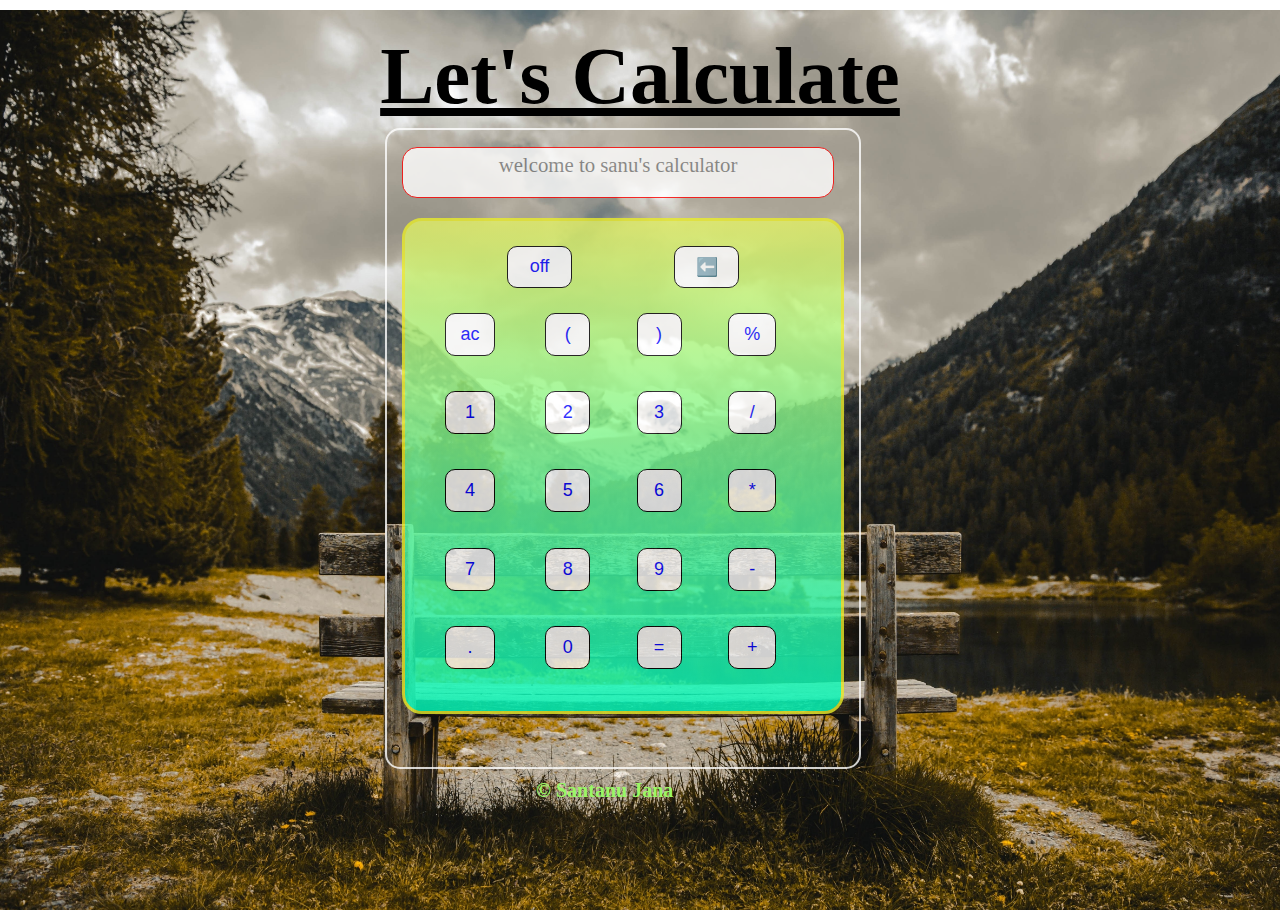
<file: index.html>
<!DOCTYPE html>
<html lang="en">

<head>
    <meta charset="UTF-8">
    <meta http-equiv="X-UA-Compatible" content="IE=edge">
    <meta name="viewport" content="width=device-width, initial-scale=1.0">
    <link rel="stylesheet" href="1.css">
    <title>My Calculator</title>
</head>

<body>
    <div class="bg">
        <div class="container">
            <h1 class="next">
                let's calculate
            </h1>
            <div class="calc">

                <div class="screen">
                    <p class="texts"></p>
                    <p class="credit">welcome to  sanu's calculator</p>
                </div>
                <div class="dialpad">

                    <div class="second">
                        <button class="button1 ">off</button>
                        <button class="button1 ">⬅️</button>
                    </div>
                    <div class="btndiv">
                        <button class="button ">ac</button>
                        <button class="button ">(</button>
                        <button class="button ">)</button>
                        <button class="button ">%</button>
                        <button class="button ">1</button>
                        <button class="button ">2</button>
                        <button class="button ">3</button>
                        <button class="button ">/</button>
                        <button class="button ">4</button>
                        <button class="button ">5</button>
                        <button class="button ">6</button>
                        <button class="button ">*</button>
                        <button class="button ">7</button>
                        <button class="button ">8</button>
                        <button class="button ">9</button>
                        <button class="button ">-</button>

                        <button class="button ">.</button>
                        <button class="button ">0</button>
                        <button class="button ">=</button>
                        <button class="button ">+</button>
                        <!-- <button class="button button1">1</button>
                        <button class="button button1">1</button>
                        <button class="button button1">1</button> -->
                    </div>

                </div>
            </div>
            <span class="copy">
                &copy Santanu Jana
            </span>
        </div>

    </div>
    </div>
    </div>
    </div>
    
        <script src="1.js"></script>
    
</body>

</html>
</file>
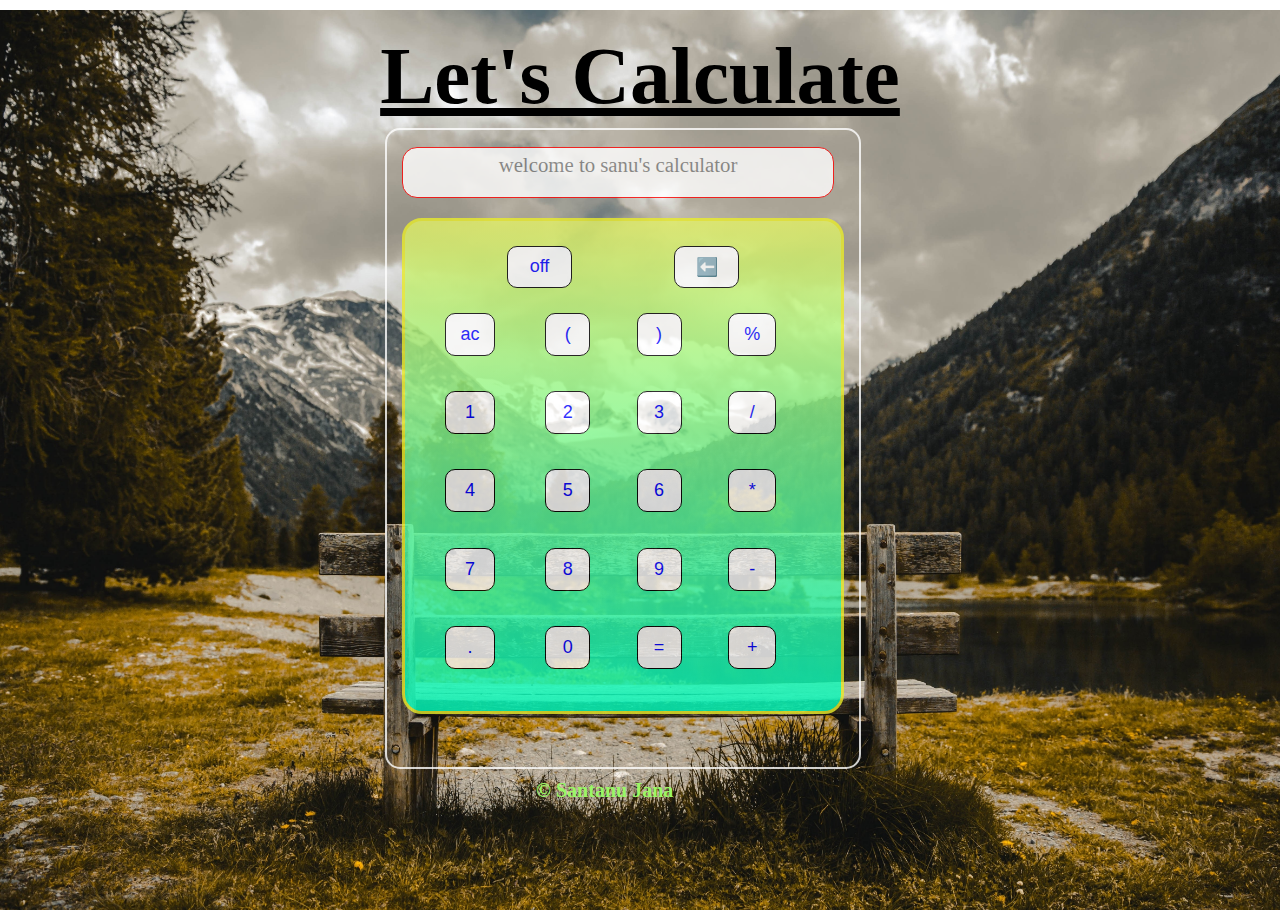
<file: 1.html>
<!DOCTYPE html>
<html lang="en">

<head>
    <meta charset="UTF-8">
    <meta http-equiv="X-UA-Compatible" content="IE=edge">
    <meta name="viewport" content="width=device-width, initial-scale=1.0">
    <link rel="stylesheet" href="1.css">
    <title>My Calculator</title>
</head>

<body>
    <div class="bg">
        <div class="container">
            <h1 class="next">
                let's calculate
            </h1>
            <div class="calc">

                <div class="screen">
                    <p class="texts"></p>
                    <p class="credit">welcome to  sanu's calculator</p>
                </div>
                <div class="dialpad">

                    <div class="second">
                        <button class="button1 ">off</button>
                        <button class="button1 ">⬅️</button>
                    </div>
                    <div class="btndiv">
                        <button class="button ">ac</button>
                        <button class="button ">(</button>
                        <button class="button ">)</button>
                        <button class="button ">%</button>
                        <button class="button ">1</button>
                        <button class="button ">2</button>
                        <button class="button ">3</button>
                        <button class="button ">/</button>
                        <button class="button ">4</button>
                        <button class="button ">5</button>
                        <button class="button ">6</button>
                        <button class="button ">*</button>
                        <button class="button ">7</button>
                        <button class="button ">8</button>
                        <button class="button ">9</button>
                        <button class="button ">-</button>

                        <button class="button ">.</button>
                        <button class="button ">0</button>
                        <button class="button ">=</button>
                        <button class="button ">+</button>
                        <!-- <button class="button button1">1</button>
                        <button class="button button1">1</button>
                        <button class="button button1">1</button> -->
                    </div>

                </div>
            </div>
            <span class="copy">
                &copy Santanu Jana
            </span>
        </div>

    </div>
    </div>
    </div>
    </div>
    
        <script src="1.js"></script>
    
</body>

</html>
</file>
<file: 1.css>
*{
     margin: 0;
    padding: 0; 
    margin-top: 5px;
}
.bg{
    background-image: url('1.jpg');
    background-size: cover;
    background-repeat: no-repeat;
    background-position: center;
   height: 100vh;
   display :flex;
   justify-content : center;
   
    /* display:grid; */
    /* place-items: center; */
}
.container{
    
    display: flex;
    flex-direction: column;
    padding: 10px;
}
.next{
    text-align: center;
    text-transform: capitalize;
    text-decoration:underline;
    font-size: 9vh;
}
.calc{
    
    height: 70%;
    width: 85%;
    padding: 12px 15px;
    opacity: 80%;
    /* position: absolute;
    left: 33%; */
    border-radius: 15px;
    border: 2.5px solid white;
    margin: 5px;
}

.screen{
    border-radius: 15px;
    border: 1.5px solid red;
    height: 8%;
    background-color:white;
    margin-right: 10px;
    cursor: pointer;
}

 .screen p{
    /* float: right;
    margin-top: 2px;
    margin-right: 10px;
    margin-bottom: 7px; */
    /* border: 1px solid red ; */
    display: flex; 
    justify-content : center;
    align-items: center;
   
    
}
.dialpad{
    border-radius: 20px;
    display: block;
    /* justify-content: center; */
    /* align-items: center; */
    border: 3px solid rgb(233, 236, 43);
    height: 80%;
    margin-top: 20px;
    background:linear-gradient(rgb(227, 241, 102),rgb(0, 255, 191));
    
    
}
.btndiv{
    /* border: 1px solid red; */
    
    height: 80%;
    width: 85%;
    position: relative;
    top: 35px;
    left: 40px;
    display:grid;
    margin:0;
    /* padding-left: 19px; */
    
    grid-column-gap: 10px;
    grid-template-columns: auto auto auto auto ;
    grid-template-rows: auto auto auto auto ;
}
.button{
    background-color:rgb(255, 255, 255) ;
    color: blue;
    float: bottom;
    text-align: center;
    border-radius: 10px;
    width: 55%;
    height: 55%;
    border: 1px solid black;
    cursor: pointer;
    font-size: 18px;
}
.second{
    position: relative;
    top: 15px;
    display: flex;
    justify-content: space-evenly;
    height: 9.5%;
}
.button1{
    background-color:rgb(255, 255, 255) ;
    color: blue;
    text-align: center;
    border-radius: 10px;
    width: 15%;
    border: 1px solid black;
    cursor: pointer;
    font-size: 18px;
}
.copy{
    font-weight:bold;
    color: rgb(154, 247, 101);
    font-size: 20px;
    position: relative;
    left: 30%;
}
.button:hover{
    background-color:rgb(238, 149, 65);
}
.button1:hover{
    background-color:rgb(238, 149, 65);
}
.button:active {
    background-color: #3e8e41;
    background:linear-gradient(rgb(227, 241, 102),rgb(0, 255, 191));
    transform: translateY(4px);
  }
  .button1:active {
    background-color: #3e8e41;
    background:linear-gradient(rgb(227, 241, 102),rgb(0, 255, 191));
    transform: translateY(4px);
  }
  .copy:hover{
      color: white;
      cursor:pointer;
  }
 .texts{
     opacity: 50%;
     cursor: pointer;
     font-size: 130%;
 }
 .credit{
     margin-top: 0;
     font-size:130%;
     opacity: 50%;
     cursor: pointer;
 }
 /* .credit{
    opacity: 50%; 
    font-size: 50%;
     /* position: relative;
     bottom: 10px; */
 

@media  screen and (max-width:329px) {
    .credit {
        font-size: 100%;
    }
}

@media  screen and (max-width:285px) {
    .credit {
        font-size: 80%;
    }
}
</file>
